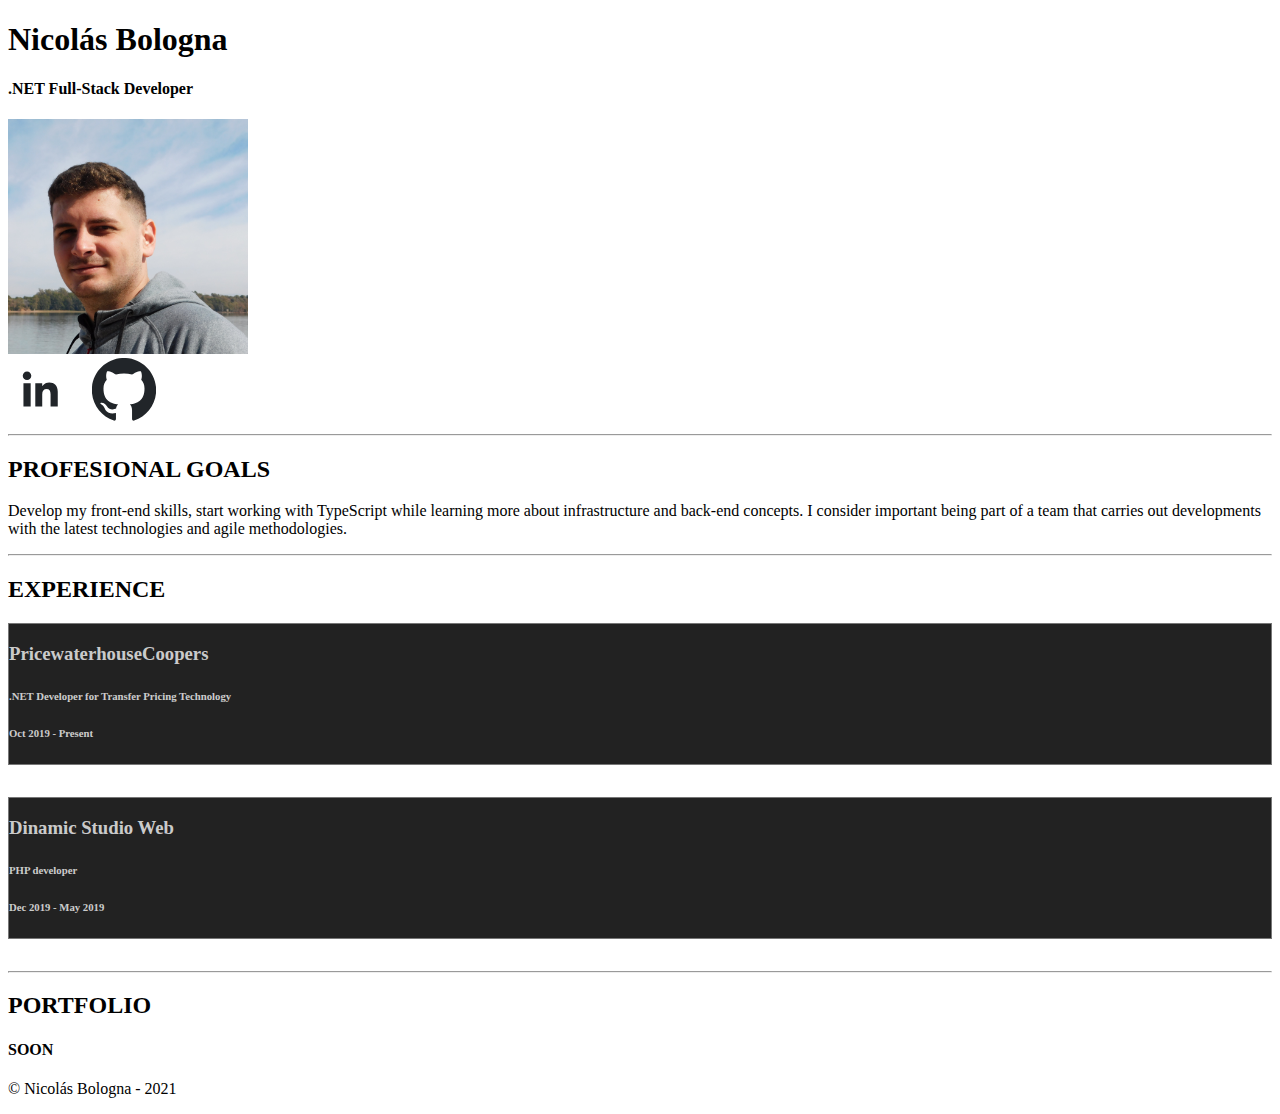
<file: index.html>
<!DOCTYPE html>
<html lang="en" class="h-100">

<head>
    <title>Nicolás Bologna</title>
    <!-- Required meta tags -->
    <meta charset="utf-8">
    <meta name="viewport" content="width=device-width, initial-scale=1">

    <link href="https://cdn.jsdelivr.net/npm/bootstrap@5.0.2/dist/css/bootstrap.min.css" rel="stylesheet"
        integrity="sha384-EVSTQN3/azprG1Anm3QDgpJLIm9Nao0Yz1ztcQTwFspd3yD65VohhpuuCOmLASjC" crossorigin="anonymous">
    <link rel="stylesheet" href="index.css">
    <link rel="stylesheet" href="https://cdnjs.cloudflare.com/ajax/libs/animate.css/4.1.1/animate.min.css"/>
    <meta name="theme-color" content="#212529" />
</head>

<body class="d-flex flex-column h-100 text-white bg-dark animate__animated animate__fadeIn">
    <main class="flex-shrink-0">
        <div class="container">
            <section id="profile" class="d-flex flex-column flex-sm-row justify-content-around align-items-center my-5">
                <div class="mb-3 d-flex flex-column">
                    <h1 class="animate__animated animate__bounceInDown text-center text-sm-start">Nicolás Bologna</h1>
                    <h4 class="animate__animated animate__zoomIn">.NET Full-Stack Developer</h4>
                </div>
                <img src="images/foto_perfil.JPG" class="rounded-circle profile-photo" alt="me">
            </section>
            <section class="d-flex justify-content-center">
                <a href="https://www.linkedin.com/in/nicolas-bologna" class="icon" title="LinkedIn" target="_blank">
                    <svg viewBox="0 0 512 512">
                    <path d="M186.4 142.4c0 19-15.3 34.5-34.2 34.5 -18.9 0-34.2-15.4-34.2-34.5 0-19 15.3-34.5 34.2-34.5C171.1 107.9 186.4 123.4 186.4 142.4zM181.4 201.3h-57.8V388.1h57.8V201.3zM273.8 201.3h-55.4V388.1h55.4c0 0 0-69.3 0-98 0-26.3 12.1-41.9 35.2-41.9 21.3 0 31.5 15 31.5 41.9 0 26.9 0 98 0 98h57.5c0 0 0-68.2 0-118.3 0-50-28.3-74.2-68-74.2 -39.6 0-56.3 30.9-56.3 30.9v-25.2H273.8z"/>
                    </svg>
                </a>
                <a href="https://github.com/NicolasBologna" class="icon" title="GitHub" target="_blank">
                    <svg viewBox="71 71 370 370">
                    <path d="M256 70.7c-102.6 0-185.9 83.2-185.9 185.9 0 82.1 53.3 151.8 127.1 176.4 9.3 1.7 12.3-4 12.3-8.9V389.4c-51.7 11.3-62.5-21.9-62.5-21.9 -8.4-21.5-20.6-27.2-20.6-27.2 -16.9-11.5 1.3-11.3 1.3-11.3 18.7 1.3 28.5 19.2 28.5 19.2 16.6 28.4 43.5 20.2 54.1 15.4 1.7-12 6.5-20.2 11.8-24.9 -41.3-4.7-84.7-20.6-84.7-91.9 0-20.3 7.3-36.9 19.2-49.9 -1.9-4.7-8.3-23.6 1.8-49.2 0 0 15.6-5 51.1 19.1 14.8-4.1 30.7-6.2 46.5-6.3 15.8 0.1 31.7 2.1 46.6 6.3 35.5-24 51.1-19.1 51.1-19.1 10.1 25.6 3.8 44.5 1.8 49.2 11.9 13 19.1 29.6 19.1 49.9 0 71.4-43.5 87.1-84.9 91.7 6.7 5.8 12.8 17.1 12.8 34.4 0 24.9 0 44.9 0 51 0 4.9 3 10.7 12.4 8.9 73.8-24.6 127-94.3 127-176.4C441.9 153.9 358.6 70.7 256 70.7z"/>
                    </svg>
                </a>              
            </section>
            <hr>
            <section class="my-5">
                <h2 class="mb-4 text-center text">PROFESIONAL GOALS</h2>
                <P class="px-4">Develop my front-end skills, start working with TypeScript while learning more about
                    infrastructure and back-end concepts.
                    I consider important being part of a team that carries out developments with the latest technologies
                    and agile methodologies.</P>
            </section>
            <hr>
            <h2 class="mb-4 text-center text">EXPERIENCE</h2>
            <section class="d-flex flex-wrap flex-column align-items-center flex-sm-row justify-content-sm-around">

                <article class="card" onclick="redirect(pwcURL);">
                    <div class="card-body">
                        <h3 class="card-title">PricewaterhouseCoopers</h3>
                        <h6>.NET Developer for Transfer Pricing Technology</h6>
                        <h6 class="text-muted">Oct 2019 - Present</h6>
                    </div>
                </article>

                <article class="card" onclick="redirect(dinamicURL);">
                    <div class="card-body">
                        <h3 class="card-title">Dinamic Studio Web</h3>
                        <h6>PHP developer</h6>
                        <h6 class="text-muted">Dec 2019 - May 2019</h6>
                    </div>
                </article>
            </section>
            <hr>
            <h2 class="mb-3 text-center text">PORTFOLIO</h2>
            <section id="portfolio-section">
                <h4 class="text-center loading">SOON</h4>
            </section>
        </div>
    </main>

    <footer class="footer mt-auto py-3">
        <div class="container d-flex justify-content-center">
            <p class="text-muted">&copy; Nicolás Bologna - 2021</p>
        </div>
    </footer>



    <script src="https://cdn.jsdelivr.net/npm/bootstrap@5.0.2/dist/js/bootstrap.bundle.min.js"
        integrity="sha384-MrcW6ZMFYlzcLA8Nl+NtUVF0sA7MsXsP1UyJoMp4YLEuNSfAP+JcXn/tWtIaxVXM"
        crossorigin="anonymous"></script>
    <script src="index.js"></script>
</body>

</html>
</file>
<file: index.css>
.profile-photo {
  max-width: 15rem;
  max-height: 15rem;
}

.icon {
  transition: transform 1s ease-in-out;
  background: #212529;
  border-radius: 100%;
  fill: #212529;
  background-color: white;
  margin-right: 1rem;
  margin-right: 1rem;
}

.icon:hover {
  transform: scale(1.1);
  transition: transform 500ms ease-in-out;
  background: white;
  color: #212529;
  fill: #212529;
}

.card {
  transition: transform 1s ease-in-out, box-shadow 2s;
  background: #222;
  border: 1px solid #777;
  color: rgba(250, 250, 250, 0.8);
  margin-bottom: 2rem;
}

.card:hover {
  cursor: pointer;
  transition: transform 1s ease-in-out, box-shadow 2s;
  transform: scale(1.1);
  box-shadow: 0 4px 8px 0 rgba(212, 212, 212, 0.2), 0 6px 20px 0 rgba(0, 0, 0, 0.19);
}

a {
  display: inline-block;
  height: 4rem;
  width: 4rem;
}

.loading:after {
  overflow: hidden;
  display: inline-block;
  vertical-align: bottom;
  -webkit-animation: ellipsis steps(4, end) 3s infinite;
  animation: ellipsis steps(4, end) 3s infinite;
  content: "\2026";
  /* ascii code for the ellipsis character */
  width: 0px;
}

@keyframes ellipsis {
  to {
    width: 1.5rem;
  }
}

@-webkit-keyframes ellipsis {
  to {
    width: 1.5rem;
  }
}
</file>
